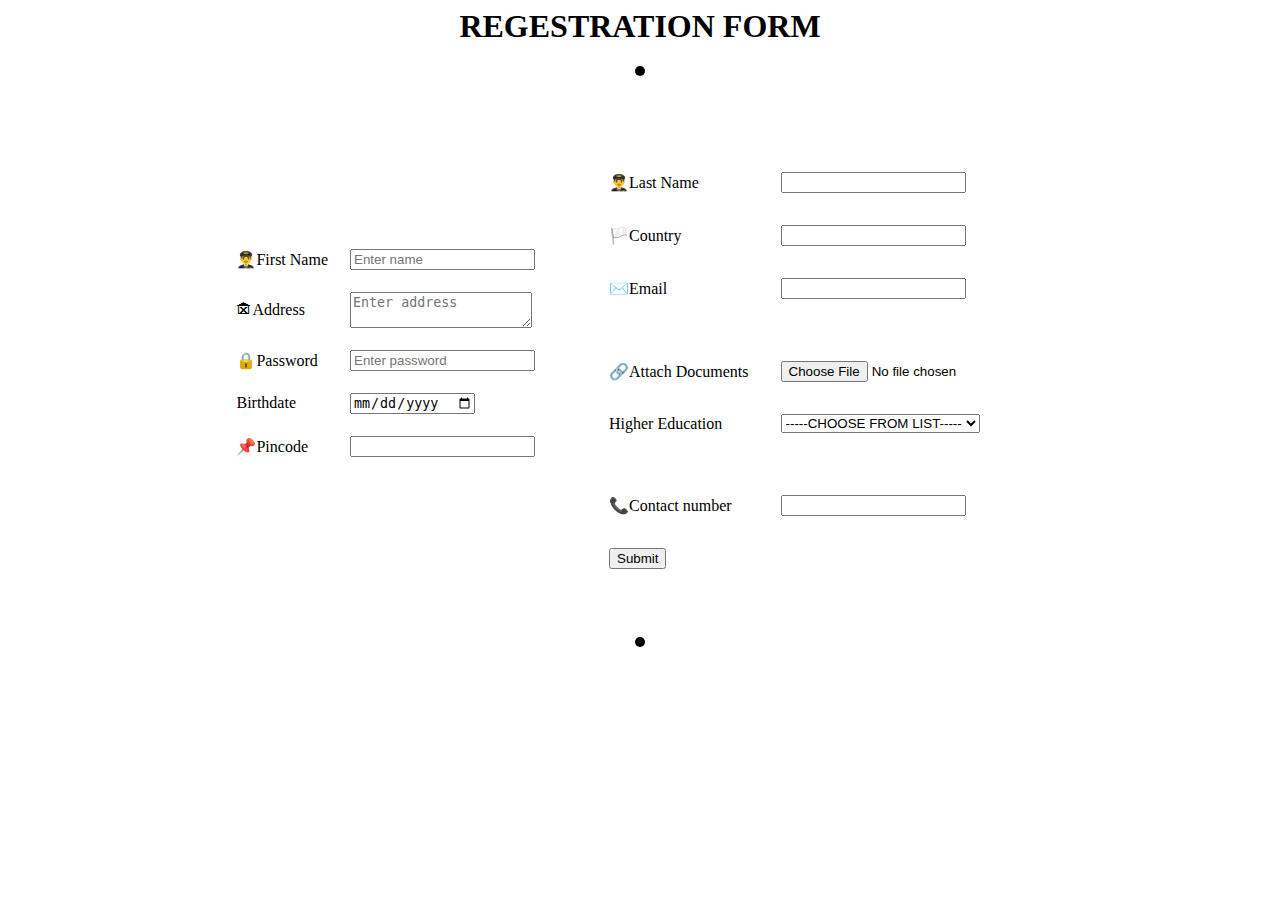
<file: form.html>
<html>
<head>
  <title>form1</title>
  <style>
    hr{
      border-style: none;
      border-top-style: dotted;
      border-color: black;
    
      border-width: 10px;
    width: 10px;

    }

  </style>
</head>
<body>
  <center>
    <h1><b>REGESTRATION FORM</b></h1>
    <hr>
  <form>
    


<table cellspacing="20">
  <tr>
    <td>
      <table cellspacing="20">
      <tr>
        <td><LABEL>👨‍✈️First Name</LABEL></td>
          <td><input type="text"  name="fname" maxsize="10" placeholder="Enter name" required></td></tr>
          <tr>
            <td><LABEL>🏚Address</LABEL></td>
              <td><textarea name="name" placeholder="Enter address" required></textarea></td></tr>
          <tr><td><LABEL>🔒Password</LABEL></td>
          <td><input type="password" placeholder="Enter password"></td></tr>
            <tr><td><LABEL>Birthdate</LABEL></td>
          <td><input type="date"></td></tr>
          <tr><td><LABEL>📌Pincode</LABEL></td>
          <td><input type="text"></td></tr></table></td>



        <td>
<table cellspacing="30">
  <tr>
    <td><label>👨‍✈️Last Name</label></td>
      <td><input type="text"></td></tr>
      <tr>
    <td><label>🏳️Country</label></td>
      <td><input type="text"></td></tr><br>
      <tr>
    <td><label>✉️Email</label></td>
      <td><input type="text"></td></tr><br>
      <tr>
      <tr>
    <td><label>🔗Attach Documents</label></td>
      <td><input type="file"></td></tr>
      <tr>
    <td><label>Higher Education</label></td>
      <td><select name ="Education">
        <option>-----CHOOSE FROM LIST-----</option>
        <option>B tech</option>
        <option>BE</option>
        <option>M tech</option>
        <option>post Graduation</option>
      </select></td>
      </tr>
      <tr>
    
        <tr>
    <td><label>📞Contact number</label></td>
      <td><input type="text"></td></tr>
      
      <tr>

    
      
        <td><input type="submit"></td></tr></table></td></tr>

  




</table></form>
<hr>
</file>
